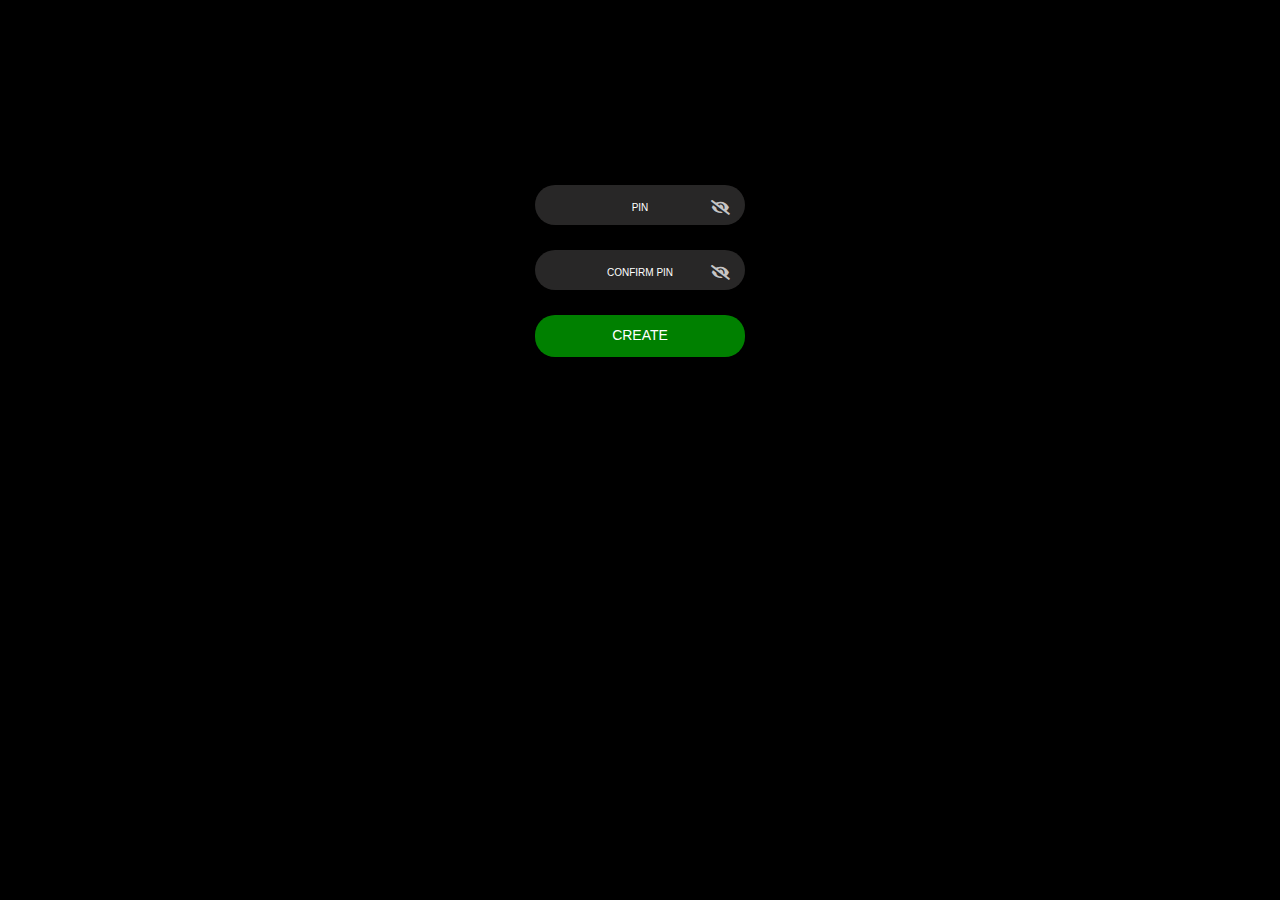
<file: index.html>
<!DOCTYPE html>
<html lang="en">
<head>
    <meta charset="UTF-8">
    <meta name="viewport" content="width=device-width, initial-scale=1.0">
    <meta http-equiv="X-UA-Compatible" content="ie=edge">
    <link rel="stylesheet" href="lock.css">
    <link rel="stylesheet" type="text/css" href="fontawesome/css/all.css">
    <title>PIN APP</title>
</head>
<body>

    <!-- CREATE PIN LOCK-->
    <div class="bg-container" id="bg-container">
        <div class="create-pin">
            <div class="message-alert" id="message-alert">
                <p id="message"> Please fill up empty fields! </p>
            </div>
        
            <form class="container">
                <input type="password" maxlength="4" placeholder="PIN" id="pin" required>
                <i class="fa fa-eye-slash" id="see-pin"></i>
                <input type="password" maxlength="4" placeholder="CONFIRM PIN" id="confirm-pin" required>
                <i class="fa fa-eye-slash" id="see-confirm"></i>
                <a id="link" type="submit"> CREATE </a> 
            </form>     
        </div>
    </div>

    <!-- PIN LOCK-->
    <div class="container1" id="container1">
       
        <div class="output" id="output">
            <section class="input_circle" id="circle1"></section>
            <section class="input_circle" id="circle2"></section>
            <section class="input_circle" id="circle3"></section>
            <section class="input_circle" id="circle4"></section>
        </div>

        <div class="keyboard">
            <button class="number">7</button>
            <button class="number">8</button>
            <button class="number">9</button>
            <button class="number">4</button>
            <button class="number">5</button>
            <button class="number">6</button>
            <button class="number">1</button>
            <button class="number">2</button>
            <button class="number">3</button>
            <button class="blank"></button>
            <button class="number">0</button>
            <button class="operator" id="del"> <i class="fa fa-backspace"></i> </button>
        </div>

        <div class="success" id="success"> 
            Sign-In Successful <br>
            <i class="fa fa-check-circle"></i> 
        </div>

    </div>
    
    <div class="screen">
            
    </div>

<script src="lock.js"></script>
</body>
</html>
</file>
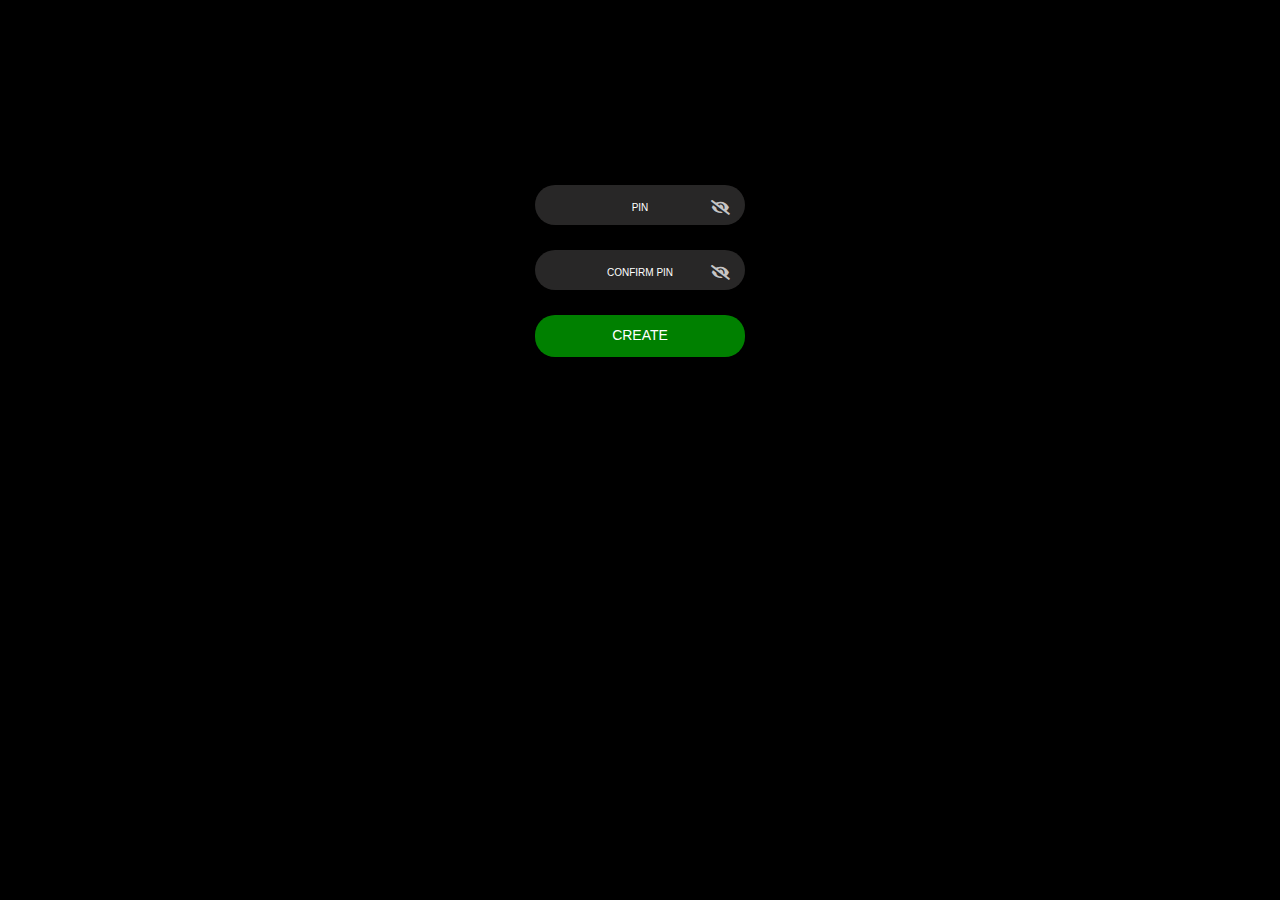
<file: test.html>
<!DOCTYPE html>
<html lang="en">
<head>
    <meta charset="UTF-8">
    <meta name="viewport" content="width=device-width, initial-scale=1.0">
    <meta http-equiv="X-UA-Compatible" content="ie=edge">
    <link rel="stylesheet" href="test.css">
    <link rel="stylesheet" type="text/css" href="fontawesome/css/all.css">
    <title>PIN APP</title>
</head>
<body>

    <!-- CREATE PIN LOCK-->
    <div class="bg-container" id="bg-container">
        <div class="create-pin">
            <div class="message-alert" id="message-alert">
                <p id="message"> Please fill up empty fields! </p>
            </div>
        
            <form class="container">
                <input type="password" maxlength="4" placeholder="PIN" id="pin" required>
                <i class="fa fa-eye-slash" id="see-pin"></i>
                <input type="password" maxlength="4" placeholder="CONFIRM PIN" id="confirm-pin" required>
                <i class="fa fa-eye-slash" id="see-confirm"></i>
                <a id="link" type="submit"> CREATE </a> 
            </form>     
        </div>
    </div>

    <!-- PIN LOCK-->
    <div class="container1" id="container1">
       
        <div class="output" id="output">
            <section class="input_circle" id="circle1"></section>
            <section class="input_circle" id="circle2"></section>
            <section class="input_circle" id="circle3"></section>
            <section class="input_circle" id="circle4"></section>
        </div>

        <div class="keyboard">
            <button class="number">7</button>
            <button class="number">8</button>
            <button class="number">9</button>
            <button class="number">4</button>
            <button class="number">5</button>
            <button class="number">6</button>
            <button class="number">1</button>
            <button class="number">2</button>
            <button class="number">3</button>
            <button class="blank"></button>
            <button class="number">0</button>
            <button class="operator" id="del"> <i class="fa fa-backspace"></i> </button>
        </div>

        <div class="success" id="success"> 
            Sign-In Successful <br>
            <i class="fa fa-check-circle"></i> 
        </div>

    </div>
    
    <div class="screen">
            
    </div>

<script src="test.js"></script>
</body>
</html>
</file>
<file: lock.css>
/* CREATE PIN STYLES */

.bg-container {
    background-color: black;   
    position: absolute;
    top: 0px;
    bottom: 0px;
    left: 0px;
    right: 0px;
}

.container {
    display: flex;
    flex-direction: column;
    align-items: center;
    justify-content: center;
    padding: 50px;
}

.message-alert {
    background-color: rgb(224, 101, 101);
    height: 50px;
    width: 250px;
    margin: 30px auto;
    border-radius: 10px;
    padding: 10px;
    opacity: 0;
    /* animation-fill-mode: forwards; 
    animation-name: message; 
    animation-duration: 3s; */
}

 /* @keyframes message {
   0% {opacity: 0}
   90% {opacity: 1} 
   100% {opacity: 0} 
}  */

p {    
    color: white;
    font-family: Arial, Helvetica, sans-serif;
    text-align: center;
}

input {
    height: 30px;
    width: 200px;
    margin: 5px;
    padding: 5px;
    border-radius: 20px;
    border: none;
    text-align: center;
    background-color: rgb(40, 39, 39);
    outline: none;
    color: white;
    font-size: 15px;
}

.fa-eye, .fa-eye-slash{
    color: rgb(198, 197, 197);
    position: relative;
    top: -30px;
    right: -80px;
    font-size: 15px;
    cursor: pointer;
} 

::placeholder {
    color: white;
    font-size: 10px;
}

a {
    height: 30px;
    width: 210px;    
    margin: 5px;
    border-radius: 20px;
    border: none;
    color: white;
    background-color: green;
    outline: none;
    cursor: pointer;
    text-decoration: none;
    text-align: center;
    padding-top: 12px;
    font-family: 'Lucida Sans', 'Lucida Sans Regular', 'Lucida Grande', 'Lucida Sans Unicode', Geneva, Verdana, sans-serif;
    font-size: 14px;
}

a:hover {
    font-size: 16px;
}

a:active {
    background-color: rgb(4, 97, 4);
}







/* PIN LOCK STYLES */

.container1 {
    visibility: hidden;
    background-color: black;
    width: 250px;
    height: 500px;
    margin: 30px auto;
    padding: 0 10px;
    border-radius: 20px;
}

.output {
    width: 193px;
    height: 25px;
    position: relative;
    top: 90px;
    left: 25px;
    display: flex;
}

.shake-effect {
    animation-name: shake; 
    animation-duration: 0.25s;
} 

@keyframes shake {
    25% { margin-left: 10px; }
    50% { margin-left: 0px; }
    75% { margin-left: 10px; }
    100% { margin-left: 0px; }
}

/* #circle1 {
    background-color: white;
}  */

.input_circle {
    border: 2px solid white;
    height: 5px;
    width: 5px;
    margin-left: 33px;
    border-radius: 50%;
}

.keyboard {
    margin-left: 17px;
    margin-top: 100px;
}

button {
    width: 50px;
    height: 50px;
    margin: 10px;
    vertical-align: top;
    border-radius: 50%;
    background-color: rgb(40, 39, 39);
    color: white;
    outline: none;
    border: none;
    cursor: pointer;
    font-size: 15px;
}

button:active {
    font-size: 20px;
}

.keyboard :nth-child(10) {
    visibility: hidden;
    background-color: black;
}

.keyboard :last-child {
    background-color: black;
    font-size: 15px;
}

.fa-backspace:active {
    font-size: 20px;
}

.success {
    visibility: hidden;
    background-color: white;
    height: auto;
    width: auto;
    padding: 50px 30px;
    text-align: center;
    position: relative;
    top: -270px;
    color: green;
    border-radius: 10px;
    font-size: 20px;
    font-family: Arial, Helvetica, sans-serif
}

.fa-check-circle {
    font-size: 30px;
    margin-top: 10px;
}

/* SCREEN AFTER LOGIN */

.screen {
    visibility: hidden;
    position: absolute;
    background-color: grey;
    width: block;
    height: 100px;
    margin-top: 0px;
    top: 0px;
    /* background: url('bike_shot.jpg');
    background-size:  600px;
    height: 700px; */
}
</file>
<file: test.css>
/* CREATE PIN STYLES */

.bg-container {
    background-color: black;   
    position: absolute;
    top: 0px;
    bottom: 0px;
    left: 0px;
    right: 0px;
}

.container {
    display: flex;
    flex-direction: column;
    align-items: center;
    justify-content: center;
    padding: 50px;
}

.message-alert {
    background-color: rgb(224, 101, 101);
    height: 50px;
    width: 250px;
    margin: 30px auto;
    border-radius: 10px;
    padding: 10px;
    opacity: 0;
    /* animation-fill-mode: forwards; 
    animation-name: message; 
    animation-duration: 3s; */
}

 /* @keyframes message {
   0% {opacity: 0}
   90% {opacity: 1} 
   100% {opacity: 0} 
}  */

p {    
    color: white;
    font-family: Arial, Helvetica, sans-serif;
    text-align: center;
}

input {
    height: 30px;
    width: 200px;
    margin: 5px;
    padding: 5px;
    border-radius: 20px;
    border: none;
    text-align: center;
    background-color: rgb(40, 39, 39);
    outline: none;
    color: white;
    font-size: 15px;
}

.fa-eye, .fa-eye-slash{
    color: rgb(198, 197, 197);
    position: relative;
    top: -30px;
    right: -80px;
    font-size: 15px;
    cursor: pointer;
} 

::placeholder {
    color: white;
    font-size: 10px;
}

a {
    height: 30px;
    width: 210px;    
    margin: 5px;
    border-radius: 20px;
    border: none;
    color: white;
    background-color: green;
    outline: none;
    cursor: pointer;
    text-decoration: none;
    text-align: center;
    padding-top: 12px;
    font-family: 'Lucida Sans', 'Lucida Sans Regular', 'Lucida Grande', 'Lucida Sans Unicode', Geneva, Verdana, sans-serif;
    font-size: 14px;
}

a:hover {
    font-size: 16px;
}

a:active {
    background-color: rgb(4, 97, 4);
}







/* PIN LOCK STYLES */

.container1 {
    visibility: hidden;
    background-color: black;
    width: 250px;
    height: 500px;
    margin: 30px auto;
    padding: 0 10px;
    border-radius: 20px;
}

.output {
    width: 193px;
    height: 25px;
    position: relative;
    top: 90px;
    left: 25px;
    display: flex;
}

.shake-effect {
    animation-name: shake; 
    animation-duration: 0.25s;
} 

@keyframes shake {
    25% { margin-left: 10px; }
    50% { margin-left: 0px; }
    75% { margin-left: 10px; }
    100% { margin-left: 0px; }
}

/* #circle1 {
    background-color: white;
}  */

.input_circle {
    border: 2px solid white;
    height: 5px;
    width: 5px;
    margin-left: 33px;
    border-radius: 50%;
}

.keyboard {
    margin-left: 17px;
    margin-top: 100px;
}

button {
    width: 50px;
    height: 50px;
    margin: 10px;
    vertical-align: top;
    border-radius: 50%;
    background-color: rgb(40, 39, 39);
    color: white;
    outline: none;
    border: none;
    cursor: pointer;
    font-size: 15px;
}

button:active {
    font-size: 20px;
}

.keyboard :nth-child(10) {
    visibility: hidden;
    background-color: black;
}

.keyboard :last-child {
    background-color: black;
    font-size: 15px;
}

.fa-backspace:active {
    font-size: 20px;
}

.success {
    visibility: hidden;
    background-color: white;
    height: auto;
    width: auto;
    padding: 50px 30px;
    text-align: center;
    position: relative;
    top: -270px;
    color: green;
    border-radius: 10px;
    font-size: 20px;
    font-family: Arial, Helvetica, sans-serif
}

.fa-check-circle {
    font-size: 30px;
    margin-top: 10px;
}

/* SCREEN AFTER LOGIN */

.screen {
    visibility: hidden;
    position: absolute;
    background-color: grey;
    width: block;
    height: 100px;
    margin-top: 0px;
    top: 0px;
    /* background: url('bike_shot.jpg');
    background-size:  600px;
    height: 700px; */
}
</file>
